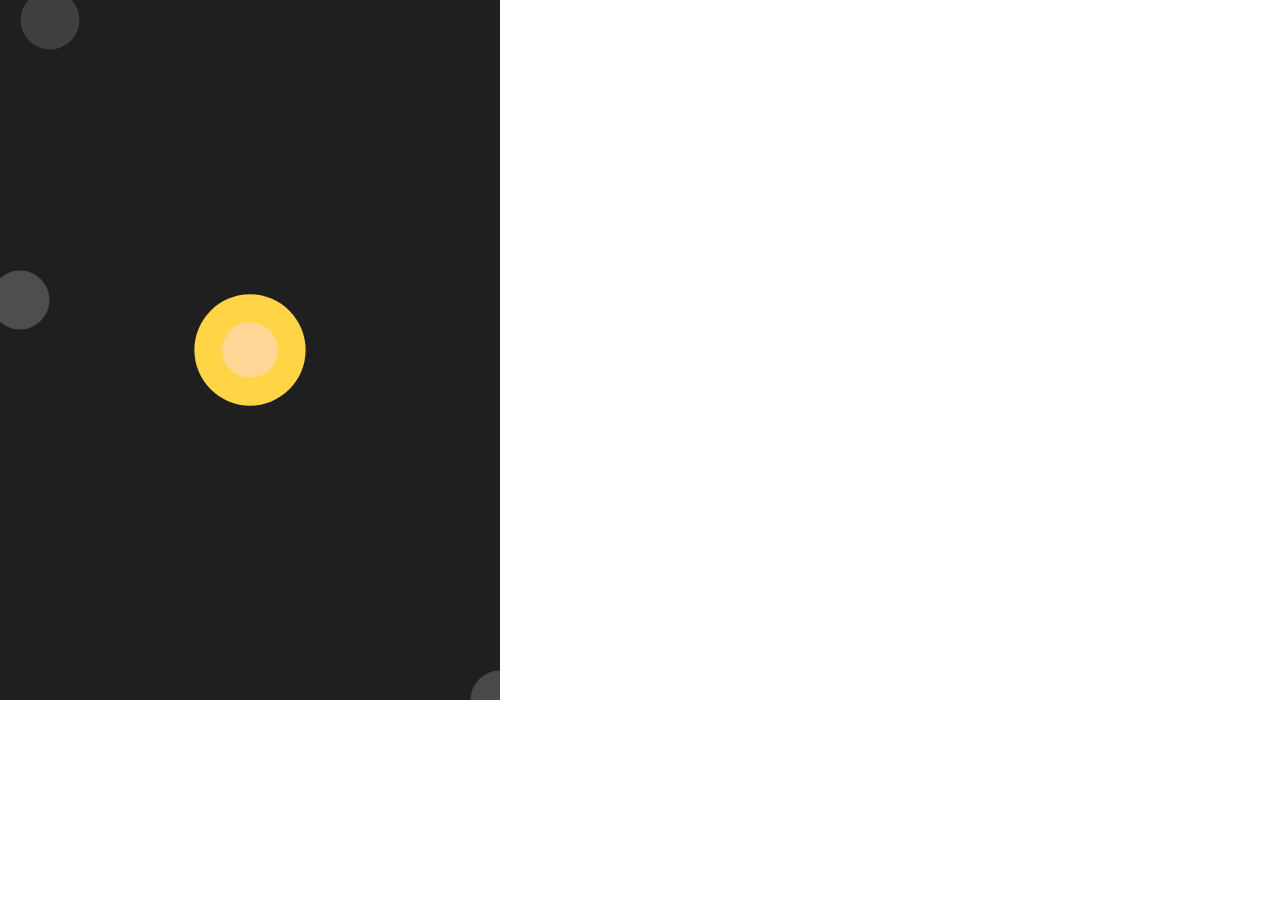
<file: Animation/index.html>
<!DOCTYPE html>
<html lang="en">
  <head>
    <meta charset="utf-8" />
    <meta name="viewport" content="width=device-width, initial-scale=1.0">

    <title>Sketch</title>

    <link rel="stylesheet" type="text/css" href="style.css">

    <script src="libraries/p5.min.js"></script>
    <script src="libraries/p5.sound.min.js"></script>
  </head>

  <body>
    <script src="sketch.js"></script>
  </body>
</html>
</file>
<file: Animation/style.css>
html, body {
  margin: 0;
  padding: 0;
}

canvas {
  display: block;
}
</file>
